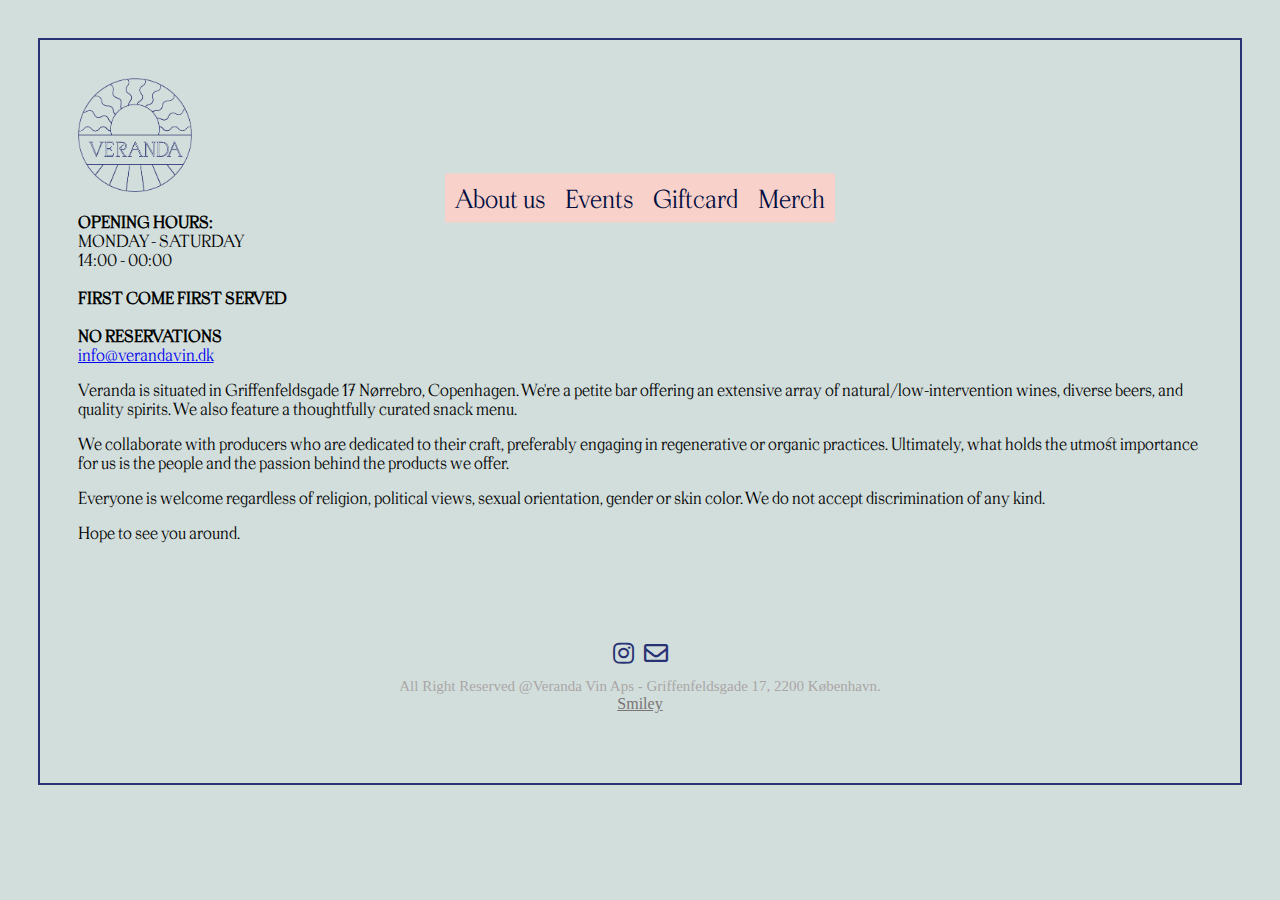
<file: about_us.html>
<!DOCTYPE html>
<html lang="en">

<head>
    <meta charset="UTF-8">
    <meta name="viewport" content="width=device-width, initial-scale=1.0">
    <title>Aboutus</title>
    <link rel="stylesheet" href="layout_events.css">
    <link rel="stylesheet" href="mutual_styles.css">
    <link rel="stylesheet" href="https://cdnjs.cloudflare.com/ajax/libs/font-awesome/5.15.3/css/all.min.css">
</head>

<body>

    <nav>
        <div class="logo">
            <a href="index.html">
                <img src="img/logo_blue.webp" alt="Logo" />
            </a>
        </div>

        <ul class="menu">
            <li><a href="about_us.html">About us</a></li>
            <li><a href="events.html">Events</a></li>
            <li><a href="giftcard.html">Giftcard</a></li>
            <li><a href="merge.html">Merch</a></li>
        </ul>

        <div class="burger">
            <div class="line"></div>
            <div class="line"></div>
            <div class="line"></div>
        </div>
    </nav>


    
<div class="scrollable_div" style="overflow: scroll; height: 400px;">
<main>

    <div class="text4">
        <p>
            <strong>OPENING HOURS:</strong><br>
            MONDAY - SATURDAY<br>
            14:00 - 00:00<br><br>
            <strong>FIRST COME FIRST SERVED</strong><br><br>
            <strong>NO RESERVATIONS</strong><br>
            <a href="mailto:info@verandavin.dk">info@verandavin.dk</a>
        </p>
    </div>

    <p>Veranda is situated in Griffenfeldsgade 17  Nørrebro, Copenhagen. 
        We're a petite bar offering an extensive array of natural/low-intervention wines, diverse beers, and quality spirits.
        We also feature a thoughtfully curated snack menu.</p>

    <p>We collaborate with producers who are dedicated to their craft, preferably engaging in regenerative or organic practices. Ultimately, what holds the utmost importance for us is the people and the passion behind the products we offer. </p>

    <p>Everyone is welcome regardless of religion, political views, sexual orientation, gender or skin color.
    We do not accept discrimination of any kind. </p>

    <p>Hope to see you around.</p>
    
</main>
</div>

    <footer>
        <div class="social-icons">
            <a href="https://www.instagram.com/verandavin/" target="_blank"><i class="fab fa-instagram"></i></a>
            <a href="mailto:info@verandavin.dk" class="newsletter-icon"><i class="far fa-envelope"></i></a>
        </div>

        <div class="tekst_footer">
            All Right Reserved @Veranda Vin Aps - Griffenfeldsgade 17, 2200 København.
        </div>
        <div class="tekst_footer2">
            <a href="https://www.findsmiley.dk/757360">Smiley</a>
        </div>
    </footer>

    <script src="menu.js"></script>
    <script src="script.js"></script>
    <script src="aboutus.js"></script>

</body>

</html>
</file>
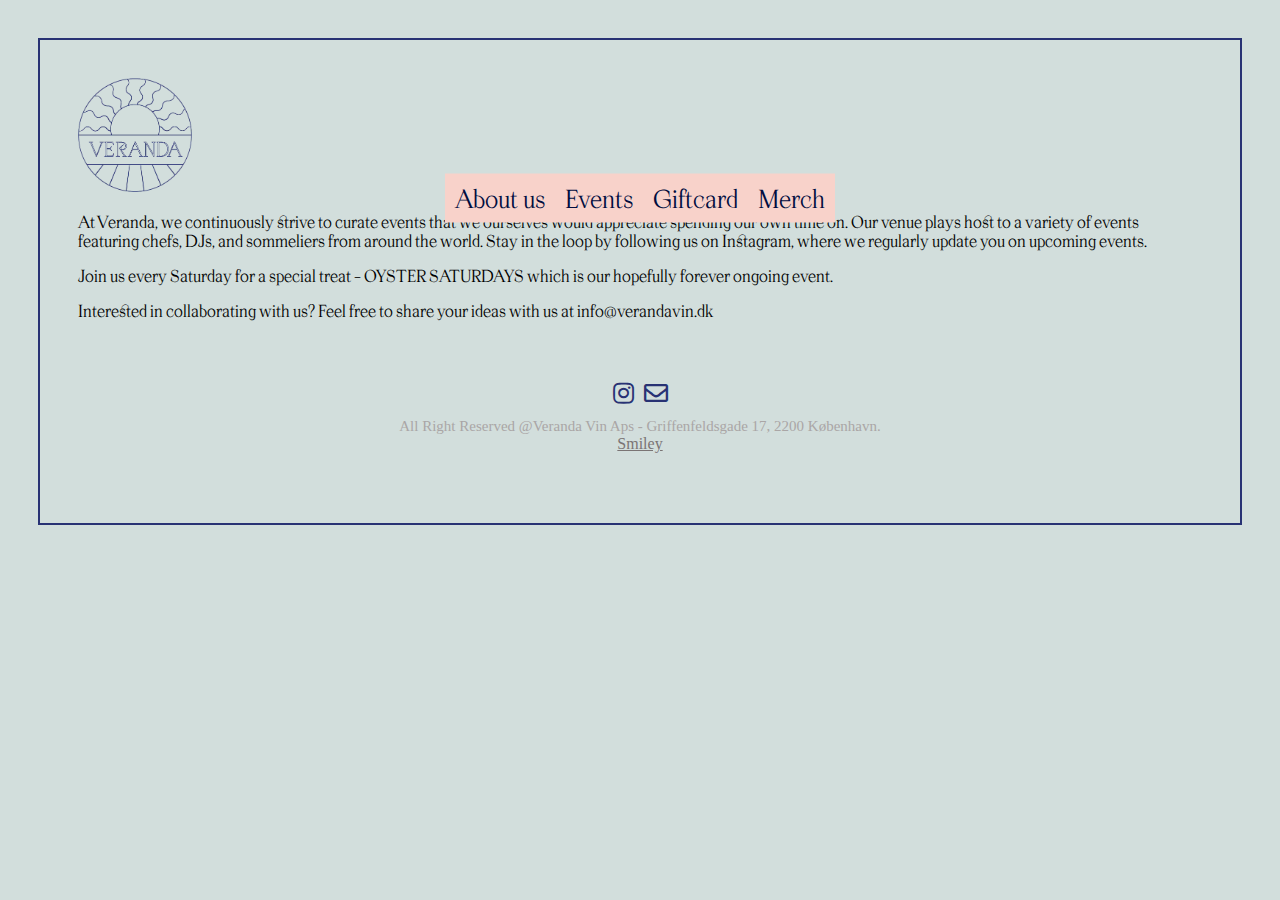
<file: events.html>
<!DOCTYPE html>
<html lang="da">

<head>
    <meta charset="UTF-8">
    <meta name="viewport" content="width=device-width, initial-scale=1.0">
    <title>Events</title>
    <link rel="stylesheet" href="layout_events.css">
    <link rel="stylesheet" href="mutual_styles.css">
    <link rel="stylesheet" href="https://cdnjs.cloudflare.com/ajax/libs/font-awesome/5.15.3/css/all.min.css">

</head>

<body>

    <nav>
        <div class="logo">
            <a href="index.html">
                <img src="img/logo_blue.webp" alt="Logo" />
            </a>
        </div>

        <ul class="menu">
            <li><a href="about_us.html">About us</a></li>
            <li><a href="events.html">Events</a></li>
            <li><a href="giftcard.html">Giftcard</a></li>
            <li><a href="merge.html">Merch</a></li>
        </ul>

        <div class="burger">
            <div class="line"></div>
            <div class="line"></div>
            <div class="line"></div>
        </div>
    </nav>

<main>
    <p>At Veranda, we continuously strive to curate events that we ourselves would appreciate spending our own time on.
        Our venue plays host to a variety of events featuring chefs, DJs, and sommeliers from around the world. 
        Stay in the loop by following us on Instagram, where we regularly update you on upcoming events.</p>

<p>Join us every Saturday for a special treat –  OYSTER SATURDAYS which is our hopefully forever ongoing event. </p>

<p>Interested in collaborating with us? Feel free to share your ideas with us at info@verandavin.dk</p>
   

</main>


    <footer>
        <div class="social-icons">
            <a href="https://www.instagram.com/verandavin/" target="_blank"><i class="fab fa-instagram"></i></a>
            <a href="mailto:info@verandavin.dk" class="newsletter-icon"><i class="far fa-envelope"></i></a>
        </div>

        <div class="tekst_footer">
            All Right Reserved @Veranda Vin Aps - Griffenfeldsgade 17, 2200 København.
        </div>
        <div class="tekst_footer2">
            <a href="https://www.findsmiley.dk/757360">Smiley</a>
        </div>
    </footer>
    <script src="menu.js"></script>
    <script src="script.js"></script>
    <script src="app.js"></script>
</body>

</html>
</file>
<file: layout_events.css>
@font-face {
  font-family: "VerandaFont";
  src: url("fonts/Apoc-BoldItalic.woff") format("woff");
  src: url("fonts/Apoc-BoldItalic.woff2") format("woff2");
}

.overlappende_billeder {
  position: relative;
}

.overlappende_billeder img {
  max-width: 60%;
  margin-left: 2rem;
}

.overlappende_billeder img:first-child {
  position: relative;
  z-index: 1; /* gør at dette billede er øverst */
}

.overlappende_billeder img:last-child {
  position: absolute;
  right: 5px;
  z-index: 3; /* Sørger for at billedet er øverst */
  transform: scale(0.8);
  padding-bottom: 80rem;
  padding-left: 20rem;
}

.instagram {
  text-align: center;
}

.instagram img {
  max-width: 100%;
}

.tekst1 {
  text-align: center;
  padding-bottom: 2rem;
  font-family: "p";
}

.tekst2 {
  margin: 20px;
  padding-top: 7rem;
  font-family: "p";
}

.tekst3 {
  margin: 20px;
  padding-top: 1rem;
  font-family: "p";
}

.tekst4 {
  margin: 20px;
  font-family: "p";
}

.billede_container {
  display: flex;
  justify-content: center;
  align-items: center;
  margin: 0;
}

.billede_grid {
  gap: 2rem;
  max-width: 80%;
  align-items: center;
}

.billede_grid img {
  max-width: 100%;
  height: auto;
}

/* insta plugin 

.instagram-feed {
  display: flex;
  justify-content: center;
  align-items: center;
  flex-wrap: wrap;
  padding: 6px;
}

.instagram-post {
  width: 300px;
  margin: 20px;
  background-color: #fff;
  border: 1px solid #e1e1e1;
  border-radius: 8px;
  overflow: hidden;
  box-shadow: 0 4px 8px rgba(0, 0, 0, 0.1);
}

.instagram-post img {
  width: 100%;
  height: auto;
  border-bottom: 1px solid #e1e1e1;
}

.instagram-post .caption {
  padding: 15px;
}

.instagram-post .caption p {
  margin: 0;
  font-size: 14px;
  color: #333;
}

.instagram-post .timestamp {
  padding: 15px;
  border-top: 1px solid #e1e1e1;
  display: flex;
  justify-content: space-between;
  align-items: center;
}

.instagram-post .timestamp span {
  font-size: 12px;
  color: #888;
}
*/

#popImage,
#popImage2 {
  transition: opacity 0.2s ease-in-out, transform 0.2s ease-in-out;
}

@keyframes fadeIn {
  0% {
    opacity: 0;
  }
  100% {
    opacity: 1;
  }
}

.pop-animation {
  animation: fadeIn 0.5s ease-in-out; /* får billedet til at fade ind */
}

/* SIDEN I COMPUTER VIEW */
@media (min-width: 800px) {
  .overlappende_billeder img {
    max-width: 45%;
    margin: 0 0 30px 30px; /* gør at der er lige stor margin på toppen, bunden, højre og venstre */
  }

  .overlappende_billeder img:first-child {
    position: relative;
    z-index: 1;
  }

  .overlappende_billeder img:last-child {
    position: absolute;
    right: 243px;
    top: 213px;
    z-index: 3;
    transform: scale(0.9);
  }

  .tekst1 {
    font-size: larger;
  }

  .tekst2 {
    font-family: "p";
    position: absolute;
    top: 460px;
    left: 829px;
    font-size: 17px;
    right: 100px;
  }

  .tekst3 {
    text-align: center;
    font-size: larger;
    padding-bottom: 1rem;
    padding-top: 17rem;
  }

  .billede_container {
    display: flex;
    justify-content: center;
    align-items: center;
    height: 100vh;
    margin: 0;
  }

  .billede_grid {
    display: flex;
    gap: 2rem;
    max-width: 80%;
    align-items: center;
  }

  .billede_grid div {
    flex: 1;
  }

  .billede_grid img {
    max-width: 100%;
    height: auto;
  }
  .tekst4 {
    font-size: larger;
    text-align: center;
    padding-bottom: 1rem;
  }
}
</file>
<file: mutual_styles.css>
@font-face {
  font-family: "Apoc";
  src: url("fonts/Apoc_Regular.woff2") format("woff2");
  font-weight: normal;
  font-style: normal;
}
@font-face {
  font-family: "p";
  src: url(/fonts/Apoc_Regular.woff2) format("woff2");
  font-weight: normal;
  font-style: normal;
}

body {
  margin: 1cm;
  border: 2px solid #283274;
  box-sizing: border-box;
  background-color: #d2dedc;
  padding: 1cm;
}

/*fonte*/
h1 {
  font-family: "Apoc";
  text-align: center;
  font-size: 45px;
  color: #000d3f;
  padding-bottom: 2rem;
}

.menu {
  font-family: "Apoc";
  font-size: x-large;
  color: #000d3f;
}

p {
  font-family: "p";
}

/*footer*/
.social-icons a i {
  color: #283274;
  font-size: 24px;
  text-align: center;
  margin: 3px;
}

footer {
  padding: 2rem 4rem;
  text-align: center;
}

.social-icons,
.tekst_footer {
  margin-top: 10px; /* Tilføj et passende mellemrum mellem de to div-elementer */
}

.tekst_footer {
  color: rgb(170, 166, 166);
  font-size: 15px;
}

.tekst_footer2 a {
  color: rgb(122, 116, 116);
}

/* BURGER MENU I MOBILEVIEW*/
header {
  padding: 20px;
}

.logo img {
  width: 37%;
  height: auto;
}

nav {
  display: flex;
  align-items: center;
  justify-content: space-between;
}

.menu {
  display: flex;
  list-style: none;
  margin: 0;
  padding: 0;
  justify-content: space-between;
  position: absolute;
  left: 50%;
  top: 22%;
  transform: translate(-50%, -50%);
  background-color: #f8d2ca;
}

/* .menu li {
  margin-right: 20px;
} */

.menu li:last-child {
  margin-right: 0;
}

.menu a {
  display: flex;
  padding: 10px;
  color: #000d3f;
  text-decoration: none;
  transition: color 0.3s;
  text-align: end;
}

.menu a:hover {
  text-decoration: underline; /* Tilføj understregningen ved hover */
}

/* .menu a:hover {
  color: #221a13;
} */

.burger {
  width: 30px;
  height: 20px;
  cursor: pointer;
}

.burger .line {
  width: 100%;
  height: 2px;
  background-color: #000d3f;
  margin-bottom: 5px;
  transition: 0.2s linear;
}
.burger {
  display: none;
}

/* MENU I MOBILEVIEW */
@media screen and (max-width: 800px) {
  .menu,
  .min_profil {
    display: none;
  }
  .burger {
    display: block;
  }
  .burger.active .line:nth-child(1) {
    transform: rotate(45deg) translate(5px, 5px);
    transition: 0.2s linear;
  }

  .burger.active .line:nth-child(2) {
    opacity: 0;
    transition: 0.15s linear;
  }

  .burger.active .line:nth-child(3) {
    transform: rotate(-45deg) translate(5px, -5px);
    transition: 0.2s linear;
  }

  nav.active .menu {
    display: block;
    background-color: #e4dddd;
    position: absolute;
    top: 149px;
    right: 40px;
    /* width: 100%; */
    /* box-shadow: 0 0 10px rgba(123, 23, 23, 0.1); */
    z-index: 2;
  }

  nav.active .menu li {
    margin: 10px 20px;
  }

  nav.active .menu a {
    font-size: 20px;
  }

  li {
    width: 100%;
  }
}
</file>
